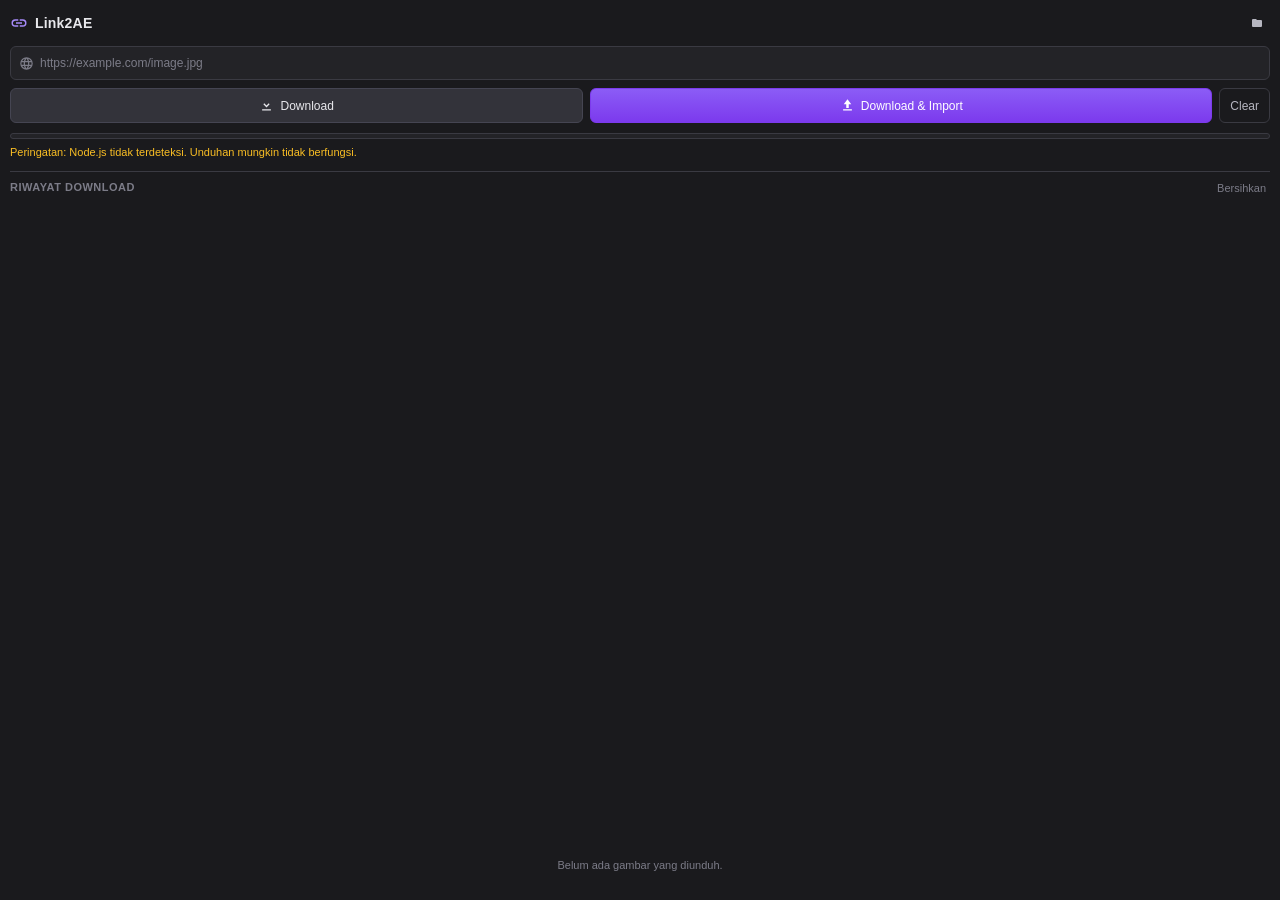
<file: Link2AE/index.html>
<!DOCTYPE html>
<html lang="id">
<head>
    <meta charset="UTF-8">
    <title>Link2AE</title>
    <link rel="stylesheet" type="text/css" href="css/style.css">
</head>
<body>
    <div id="app">

        <!-- Header -->
        <header id="app-header">
            <div class="brand">
                <span class="brand-icon" aria-hidden="true">
                    <svg viewBox="0 0 24 24" width="18" height="18">
                        <path fill="currentColor" d="M3.9 12c0-1.71 1.39-3.1 3.1-3.1h4V7H7a5 5 0 0 0 0 10h4v-1.9H7c-1.71 0-3.1-1.39-3.1-3.1zM8 13h8v-2H8v2zm9-6h-4v1.9h4c1.71 0 3.1 1.39 3.1 3.1s-1.39 3.1-3.1 3.1h-4V17h4a5 5 0 0 0 0-10z"/>
                    </svg>
                </span>
                <span class="brand-name">Link2AE</span>
            </div>
            <button id="btn-open-cache" class="icon-btn" title="Buka folder cache">
                <svg viewBox="0 0 24 24" width="16" height="16">
                    <path fill="currentColor" d="M10 4H4a2 2 0 0 0-2 2v12a2 2 0 0 0 2 2h16a2 2 0 0 0 2-2V8a2 2 0 0 0-2-2h-8l-2-2z"/>
                </svg>
            </button>
        </header>

        <!-- URL input + actions -->
        <section id="url-section">
            <label for="url-input" class="sr-only">URL Gambar</label>
            <div class="url-row">
                <span class="url-prefix" aria-hidden="true">
                    <svg viewBox="0 0 24 24" width="15" height="15">
                        <path fill="currentColor" d="M12 2a10 10 0 1 0 0 20 10 10 0 0 0 0-20zm6.93 6h-2.95a15.65 15.65 0 0 0-1.38-3.56A8.03 8.03 0 0 1 18.93 8zM12 4.04c.83 1.2 1.48 2.53 1.91 3.96h-3.82c.43-1.43 1.08-2.76 1.91-3.96zM4.26 14A7.8 7.8 0 0 1 4 12c0-.69.1-1.36.26-2h3.38a16.6 16.6 0 0 0 0 4H4.26zm.81 2h2.95c.32 1.25.78 2.45 1.38 3.56A7.99 7.99 0 0 1 5.07 16zm2.95-8H5.07a7.99 7.99 0 0 1 4.33-3.56A15.65 15.65 0 0 0 8.02 8zM12 19.96c-.83-1.2-1.48-2.53-1.91-3.96h3.82A13.9 13.9 0 0 1 12 19.96zM14.34 14H9.66a14.62 14.62 0 0 1 0-4h4.68a14.62 14.62 0 0 1 0 4zm.26 5.56c.6-1.11 1.06-2.31 1.38-3.56h2.95a7.99 7.99 0 0 1-4.33 3.56zM16.36 14a16.6 16.6 0 0 0 0-4h3.38c.16.64.26 1.31.26 2s-.1 1.36-.26 2h-3.38z"/>
                    </svg>
                </span>
                <input id="url-input" type="text" spellcheck="false"
                       placeholder="https://example.com/image.jpg"
                       autocomplete="off" />
            </div>

            <div class="btn-row">
                <button id="btn-download" class="btn btn-primary">
                    <svg viewBox="0 0 24 24" width="15" height="15">
                        <path fill="currentColor" d="M5 20h14v-2H5v2zm7-18v10.17l3.59-3.58L17 10l-5 5-5-5 1.41-1.41L12 12.17V2h0z"/>
                    </svg>
                    Download
                </button>
                <button id="btn-download-import" class="btn btn-accent">
                    <svg viewBox="0 0 24 24" width="15" height="15">
                        <path fill="currentColor" d="M5 20h14v-2H5v2zM12 2 6 10h4v6h4v-6h4L12 2z"/>
                    </svg>
                    Download &amp; Import
                </button>
                <button id="btn-clear" class="btn btn-ghost" title="Kosongkan input">
                    Clear
                </button>
            </div>
        </section>

        <!-- Progress + status -->
        <section id="status-section">
            <div id="progress-track" class="progress-track">
                <div id="progress-bar" class="progress-bar"></div>
            </div>
            <div id="status-text" class="status-text">Siap. Tempel URL gambar lalu tekan Download.</div>
        </section>

        <!-- History -->
        <section id="history-section">
            <div class="history-head">
                <span class="history-title">Riwayat Download</span>
                <button id="btn-clear-history" class="link-btn">Bersihkan</button>
            </div>
            <ul id="history-list" class="history-list">
                <!-- history items are injected by main.js -->
            </ul>
            <div id="history-empty" class="history-empty">Belum ada gambar yang diunduh.</div>
        </section>

    </div>

    <!-- CEP + app scripts. Order matters: CSInterface first. -->
    <script type="text/javascript" src="js/CSInterface.js"></script>
    <script type="text/javascript" src="js/downloader.js"></script>
    <script type="text/javascript" src="js/main.js"></script>
</body>
</html>
</file>
<file: Link2AE/css/style.css>
/* ============================================================
   Link2AE - style.css
   Dark theme, purple accent, compact layout for docked AE panel.
   No frameworks. ES5-safe selectors for the CEP 6 Chromium 41 engine.
   ============================================================ */

:root {
    --bg-0: #1a1a1d;
    --bg-1: #232327;
    --bg-2: #2b2b31;
    --bg-3: #33333a;
    --border: #3a3a42;
    --text-0: #e8e8ec;
    --text-1: #b6b6c0;
    --text-2: #7c7c88;
    --accent: #8b5cf6;      /* purple */
    --accent-2: #7c3aed;
    --accent-3: #a78bfa;
    --ok: #34d399;
    --warn: #fbbf24;
    --err: #f87171;
    --radius: 6px;
    --transition: 140ms ease;
}

* {
    box-sizing: border-box;
}

html, body {
    margin: 0;
    padding: 0;
    height: 100%;
    background: var(--bg-0);
    color: var(--text-0);
    font-family: "Segoe UI", "Helvetica Neue", Arial, sans-serif;
    font-size: 12px;
    line-height: 1.45;
    -webkit-font-smoothing: antialiased;
    overflow: hidden;
}

#app {
    display: flex;
    flex-direction: column;
    height: 100%;
    padding: 10px;
    gap: 10px;
}

.sr-only {
    position: absolute;
    width: 1px;
    height: 1px;
    padding: 0;
    margin: -1px;
    overflow: hidden;
    clip: rect(0, 0, 0, 0);
    white-space: nowrap;
    border: 0;
}

/* ---------- Header ---------- */
#app-header {
    display: flex;
    align-items: center;
    justify-content: space-between;
}

.brand {
    display: flex;
    align-items: center;
    gap: 7px;
}

.brand-icon {
    color: var(--accent-3);
    display: inline-flex;
}

.brand-name {
    font-weight: 600;
    font-size: 14px;
    letter-spacing: 0.2px;
    color: var(--text-0);
}

.icon-btn {
    background: transparent;
    border: 1px solid transparent;
    color: var(--text-1);
    width: 26px;
    height: 26px;
    border-radius: var(--radius);
    display: inline-flex;
    align-items: center;
    justify-content: center;
    cursor: pointer;
    transition: background var(--transition), color var(--transition),
                border-color var(--transition);
}
.icon-btn:hover {
    background: var(--bg-2);
    color: var(--text-0);
    border-color: var(--border);
}
 
/* ---------- URL section ---------- */
#url-section {
    display: flex;
    flex-direction: column;
    gap: 8px;
}

.url-row {
    display: flex;
    align-items: center;
    background: var(--bg-1);
    border: 1px solid var(--border);
    border-radius: var(--radius);
    padding: 0 8px;
    transition: border-color var(--transition), box-shadow var(--transition);
}
.url-row:focus-within {
    border-color: var(--accent);
    box-shadow: 0 0 0 2px rgba(139, 92, 246, 0.18);
}

.url-prefix {
    color: var(--text-2);
    display: inline-flex;
    margin-right: 6px;
}

#url-input {
    flex: 1 1 auto;
    background: transparent;
    border: none;
    outline: none;
    color: var(--text-0);
    padding: 9px 0;
    font-size: 12px;
    min-width: 0;
}
#url-input::placeholder {
    color: var(--text-2);
}

.btn-row {
    display: flex;
    gap: 7px;
}

.btn {
    flex: 1 1 auto;
    display: inline-flex;
    align-items: center;
    justify-content: center;
    gap: 6px;
    padding: 9px 10px;
    border-radius: var(--radius);
    border: 1px solid var(--border);
    background: var(--bg-2);
    color: var(--text-0);
    font-size: 12px;
    font-weight: 500;
    cursor: pointer;
    white-space: nowrap;
    transition: background var(--transition), border-color var(--transition),
                transform var(--transition), opacity var(--transition);
}
.btn:hover { background: var(--bg-3); }
.btn:active { transform: translateY(1px); }
.btn:disabled {
    opacity: 0.55;
    cursor: not-allowed;
    transform: none;
}

.btn-primary {
    background: var(--bg-3);
    border-color: #454552;
}
.btn-primary:hover { background: #3d3d47; }

.btn-accent {
    background: linear-gradient(180deg, var(--accent) 0%, var(--accent-2) 100%);
    border-color: var(--accent-2);
    color: #fff;
}
.btn-accent:hover { filter: brightness(1.07); }

.btn-ghost {
    flex: 0 0 auto;
    background: transparent;
    color: var(--text-1);
}
.btn-ghost:hover { background: var(--bg-2); color: var(--text-0); }

/* ---------- Status + progress ---------- */
#status-section {
    display: flex;
    flex-direction: column;
    gap: 6px;
}

.progress-track {
    width: 100%;
    height: 6px;
    background: var(--bg-1);
    border: 1px solid var(--border);
    border-radius: 999px;
    overflow: hidden;
}

.progress-bar {
    height: 100%;
    width: 0%;
    background: linear-gradient(90deg, var(--accent-2), var(--accent-3));
    border-radius: 999px;
    transition: width 160ms ease;
}

.status-text {
    min-height: 16px;
    font-size: 11px;
    color: var(--text-1);
    word-break: break-word;
}
.status-text.is-error { color: var(--err); }
.status-text.is-ok { color: var(--ok); }
.status-text.is-warn { color: var(--warn); }
.status-text.is-busy { color: var(--accent-3); }

/* ---------- History ---------- */
#history-section {
    flex: 1 1 auto;
    display: flex;
    flex-direction: column;
    min-height: 0;
    border-top: 1px solid var(--border);
    padding-top: 8px;
}

.history-head {
    display: flex;
    align-items: center;
    justify-content: space-between;
    margin-bottom: 6px;
}

.history-title {
    font-size: 11px;
    font-weight: 600;
    text-transform: uppercase;
    letter-spacing: 0.5px;
    color: var(--text-2);
}

.link-btn {
    background: transparent;
    border: none;
    color: var(--text-2);
    font-size: 11px;
    cursor: pointer;
    padding: 2px 4px;
    border-radius: 4px;
    transition: color var(--transition), background var(--transition);
}
.link-btn:hover { color: var(--accent-3); background: var(--bg-1); }

.history-list {
    list-style: none;
    margin: 0;
    padding: 0;
    overflow-y: auto;
    overflow-x: hidden;
    flex: 1 1 auto;
    min-height: 0;
}
.history-list::-webkit-scrollbar { width: 8px; }
.history-list::-webkit-scrollbar-thumb {
    background: var(--bg-3);
    border-radius: 999px;
}
.history-list::-webkit-scrollbar-track { background: transparent; }

.history-empty {
    color: var(--text-2);
    font-size: 11px;
    text-align: center;
    padding: 16px 0;
}

.history-item {
    display: flex;
    align-items: center;
    gap: 9px;
    padding: 7px;
    border-radius: var(--radius);
    background: var(--bg-1);
    border: 1px solid var(--border);
    margin-bottom: 6px;
    transition: background var(--transition), border-color var(--transition);
}
.history-item:hover {
    background: var(--bg-2);
    border-color: #45454f;
}

.history-thumb {
    flex: 0 0 auto;
    width: 34px;
    height: 34px;
    border-radius: 4px;
    background: var(--bg-3);
    display: inline-flex;
    align-items: center;
    justify-content: center;
    overflow: hidden;
    color: var(--text-2);
}
.history-thumb img {
    width: 100%;
    height: 100%;
    object-fit: cover;
    display: block;
}

.history-meta {
    flex: 1 1 auto;
    min-width: 0;
    display: flex;
    flex-direction: column;
    gap: 1px;
}

.history-name {
    font-size: 11px;
    color: var(--text-0);
    white-space: nowrap;
    overflow: hidden;
    text-overflow: ellipsis;
}

.history-sub {
    font-size: 10px;
    color: var(--text-2);
    display: flex;
    align-items: center;
    gap: 5px;
}

.badge {
    display: inline-block;
    padding: 0 5px;
    border-radius: 999px;
    font-size: 9px;
    font-weight: 600;
    text-transform: uppercase;
    letter-spacing: 0.3px;
    border: 1px solid transparent;
}
.badge-ok { color: var(--ok); border-color: rgba(52, 211, 153, 0.4); }
.badge-pending { color: var(--text-2); border-color: var(--border); }
.badge-err { color: var(--err); border-color: rgba(248, 113, 113, 0.4); }

.history-actions {
    flex: 0 0 auto;
    display: flex;
    gap: 2px;
}

.mini-btn {
    background: transparent;
    border: 1px solid transparent;
    color: var(--text-1);
    width: 24px;
    height: 24px;
    border-radius: 4px;
    display: inline-flex;
    align-items: center;
    justify-content: center;
    cursor: pointer;
    transition: background var(--transition), color var(--transition),
                border-color var(--transition);
}
.mini-btn:hover {
    background: var(--bg-3);
    color: var(--text-0);
    border-color: var(--border);
}
.mini-btn.danger:hover { color: var(--err); }

/* ---------- Responsive: very small panel widths ---------- */
@media (max-width: 300px) {
    .btn-row { flex-wrap: wrap; }
    .btn-ghost { flex: 1 1 100%; }
}
</file>
